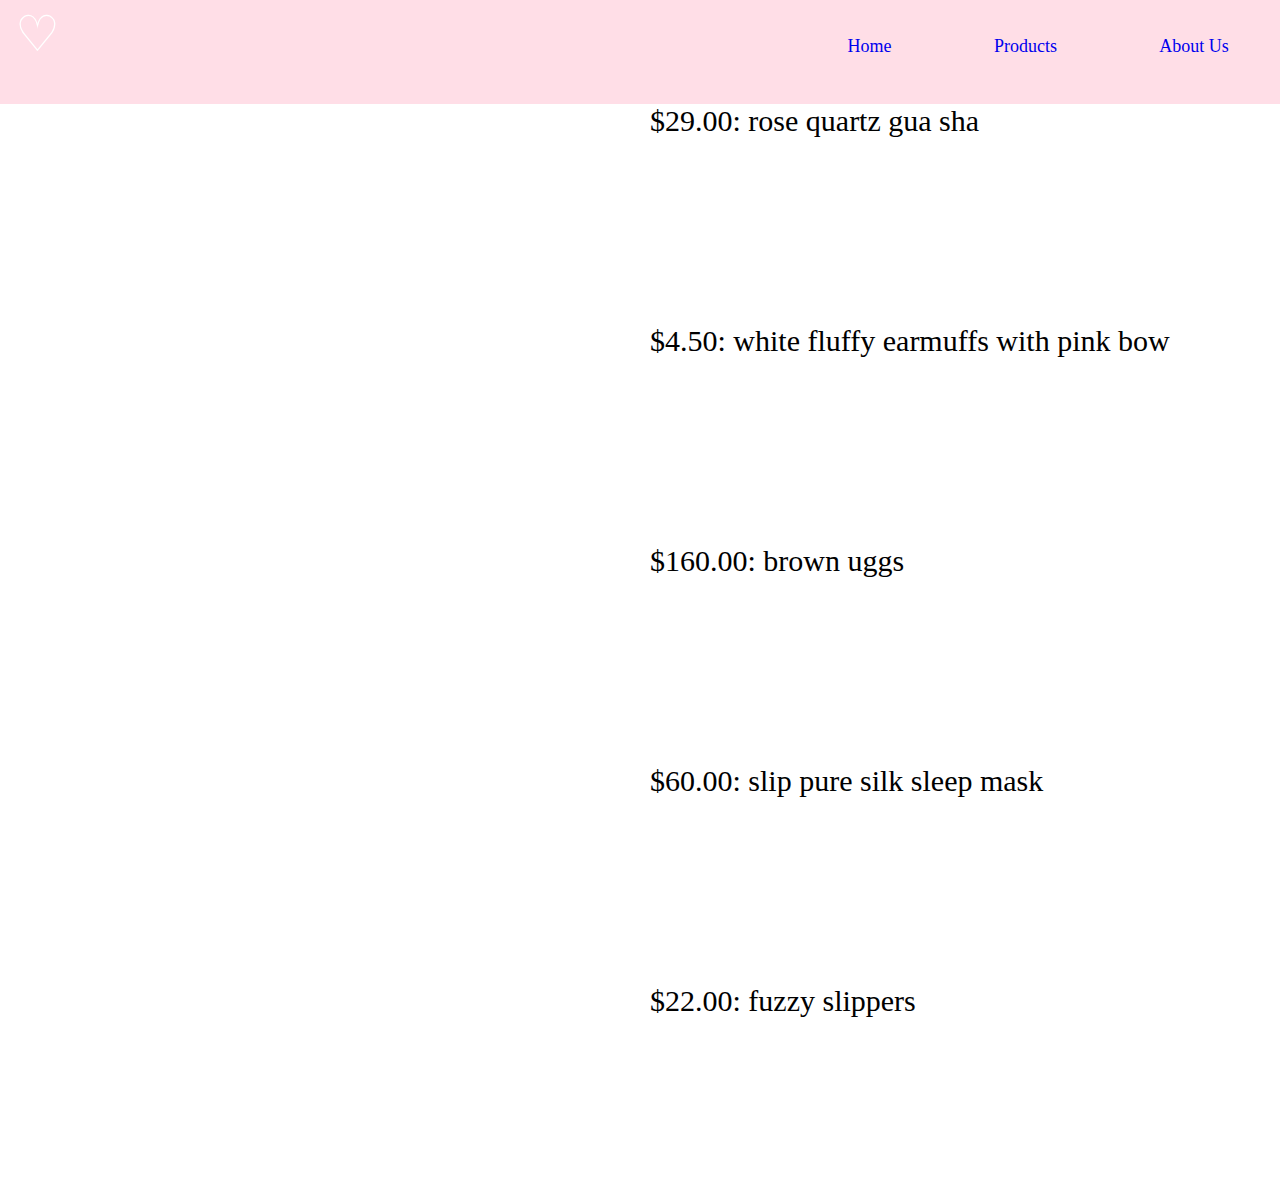
<file: products.html>
<!DOCTYPE html>
<html>

<head>
  <meta charset="utf-8">
  <meta name="viewport" content="width=device-width">
  <title>replit</title>
  <link href="style.css" <link href="https://fonts.googleapis.com/css?family=Dancing+Script" rel="stylesheet" type="text/css" />
</head>

<body>
  <nav style="width: 100%; height: 11.5vh; background-color:var(--pink);">
    <ul style="list-style-type:none; ">
      <li><a href="about.html">About Us</a></li>
      <li><a href="products.html">Products</a></li>
      <li><a href="index.html">Home</a></li>
      <li style="font-size: 50px; float: left; padding: 5px 10px 0px 15px;">♡</li>
    </ul>
  </nav>
  
    <div class="flexbox2" > 
      <section class="products zoom" style="background-image: url('https://i.pinimg.com/736x/07/bc/a1/07bca1d0bbac9dea9230ceddc6d717fa.jpg'); flex:1;"> </section>
        <section style="font-family:Dancing Script; font-size: 30px; flex:1;"> $29.00: rose quartz gua sha </section>
    </div>


  
    <div class="flexbox2" > 
      <section class="products zoom" style="background-image: url('https://i.pinimg.com/originals/d9/d3/2d/d9d32d4a0acabc5bd0e23cb60235fda7.jpg'); flex:1;"> </section>
        <section style="font-family:Dancing Script; font-size: 30px; flex:1;"> $4.50: white fluffy earmuffs with pink bow</section>
    </div>
    
   <div class="flexbox2" >
     <section class="products zoom" style="background-image: url('https://i.pinimg.com/564x/7d/3b/9f/7d3b9fbf1c21f8bb8cb530e8cda5a6cb.jpg'); flex:1; "></section>
       <section style="font-family:Dancing Script; font-size: 30px; flex:1;"> $160.00: brown uggs</section>
   </div>

    <div class="flexbox2">
      <section class="products zoom" style="background-image: url('https://i.pinimg.com/564x/14/26/40/142640179e281e83a6dd2bb3652539ae.jpg'); flex:1;"></section>
        <section style="font-family:Dancing Script; font-size: 30px; flex:1;"> $60.00: slip pure silk sleep mask</section>
    </div>
  
   <div class="flexbox2">
      <section class="products zoom" style="background-image: url('https://i.pinimg.com/564x/b7/4c/0c/b74c0c09caf07d331dee92a974131a1e.jpg'); flex:1;"></section>
        <section style="font-family:Dancing Script; font-size: 30px; flex:1;"> $22.00: fuzzy slippers</section>
    </div>

  
   
  


</body>

</html>
</file>
